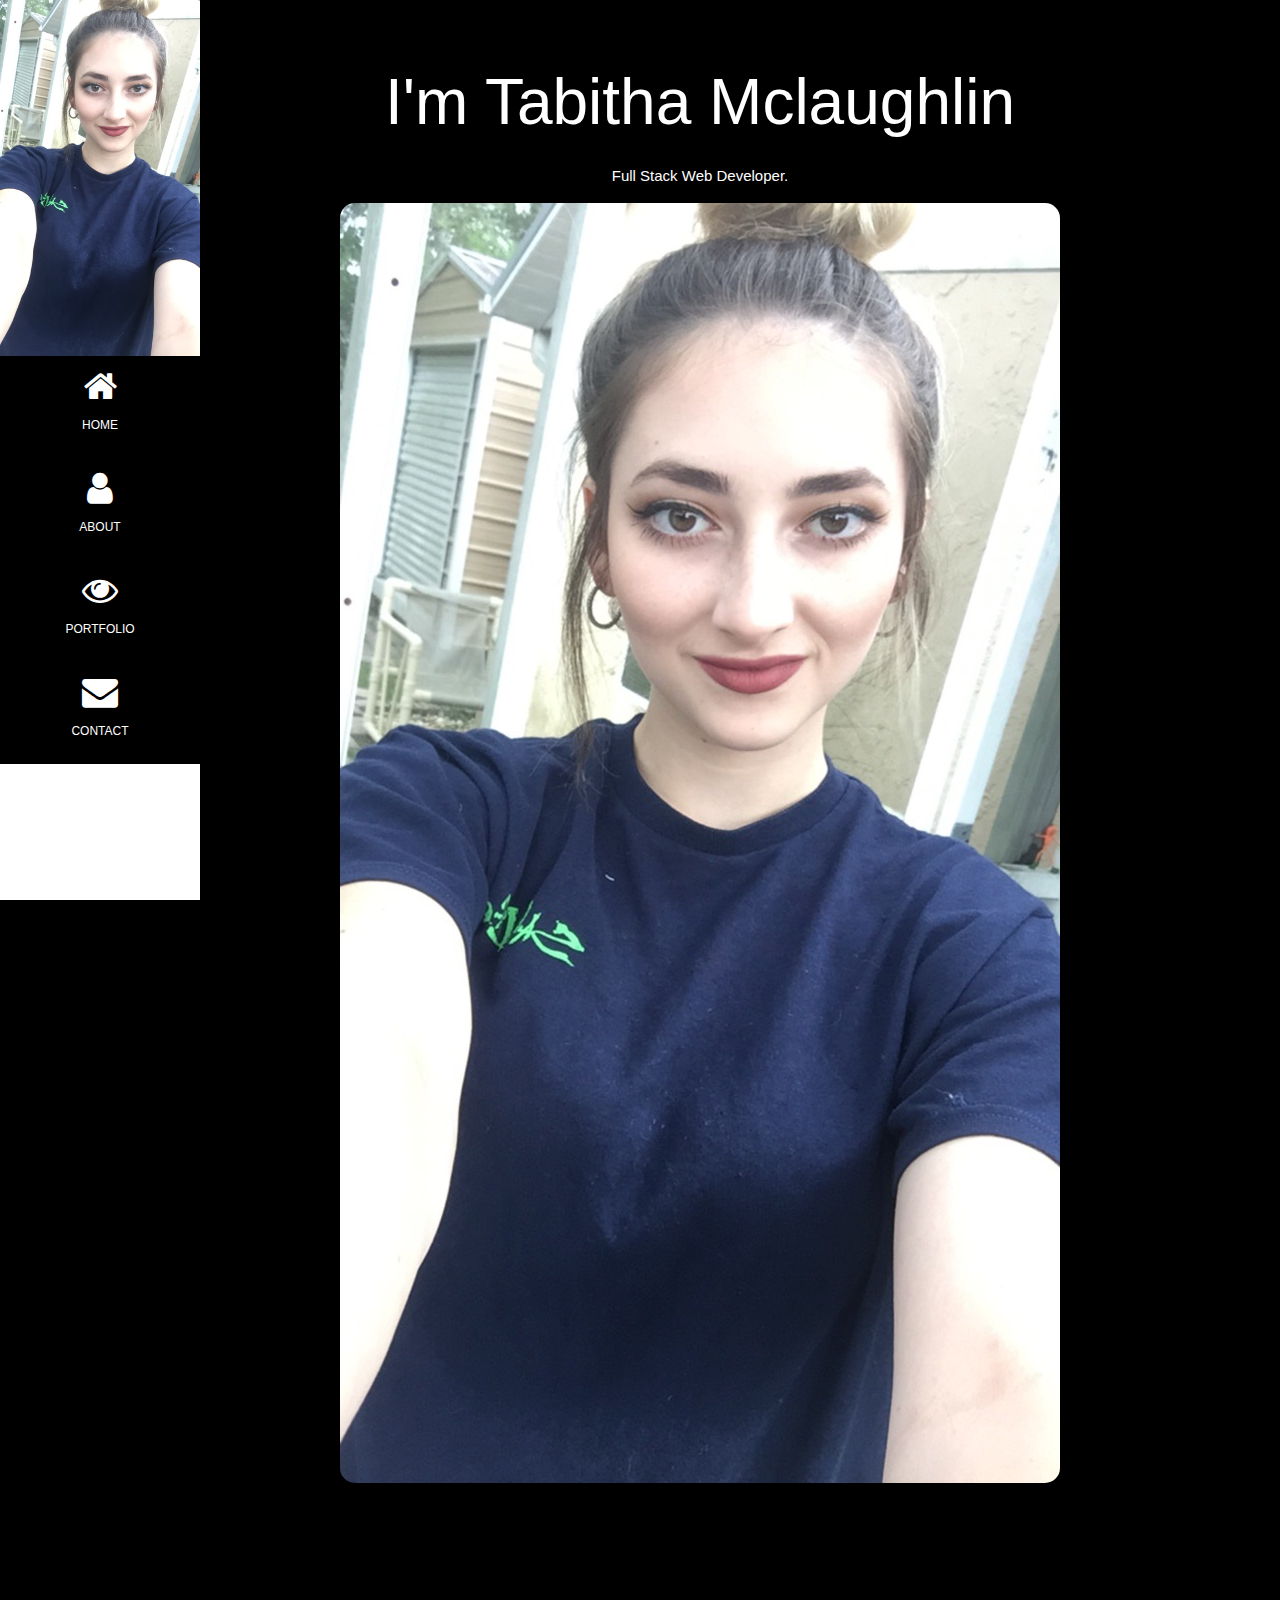
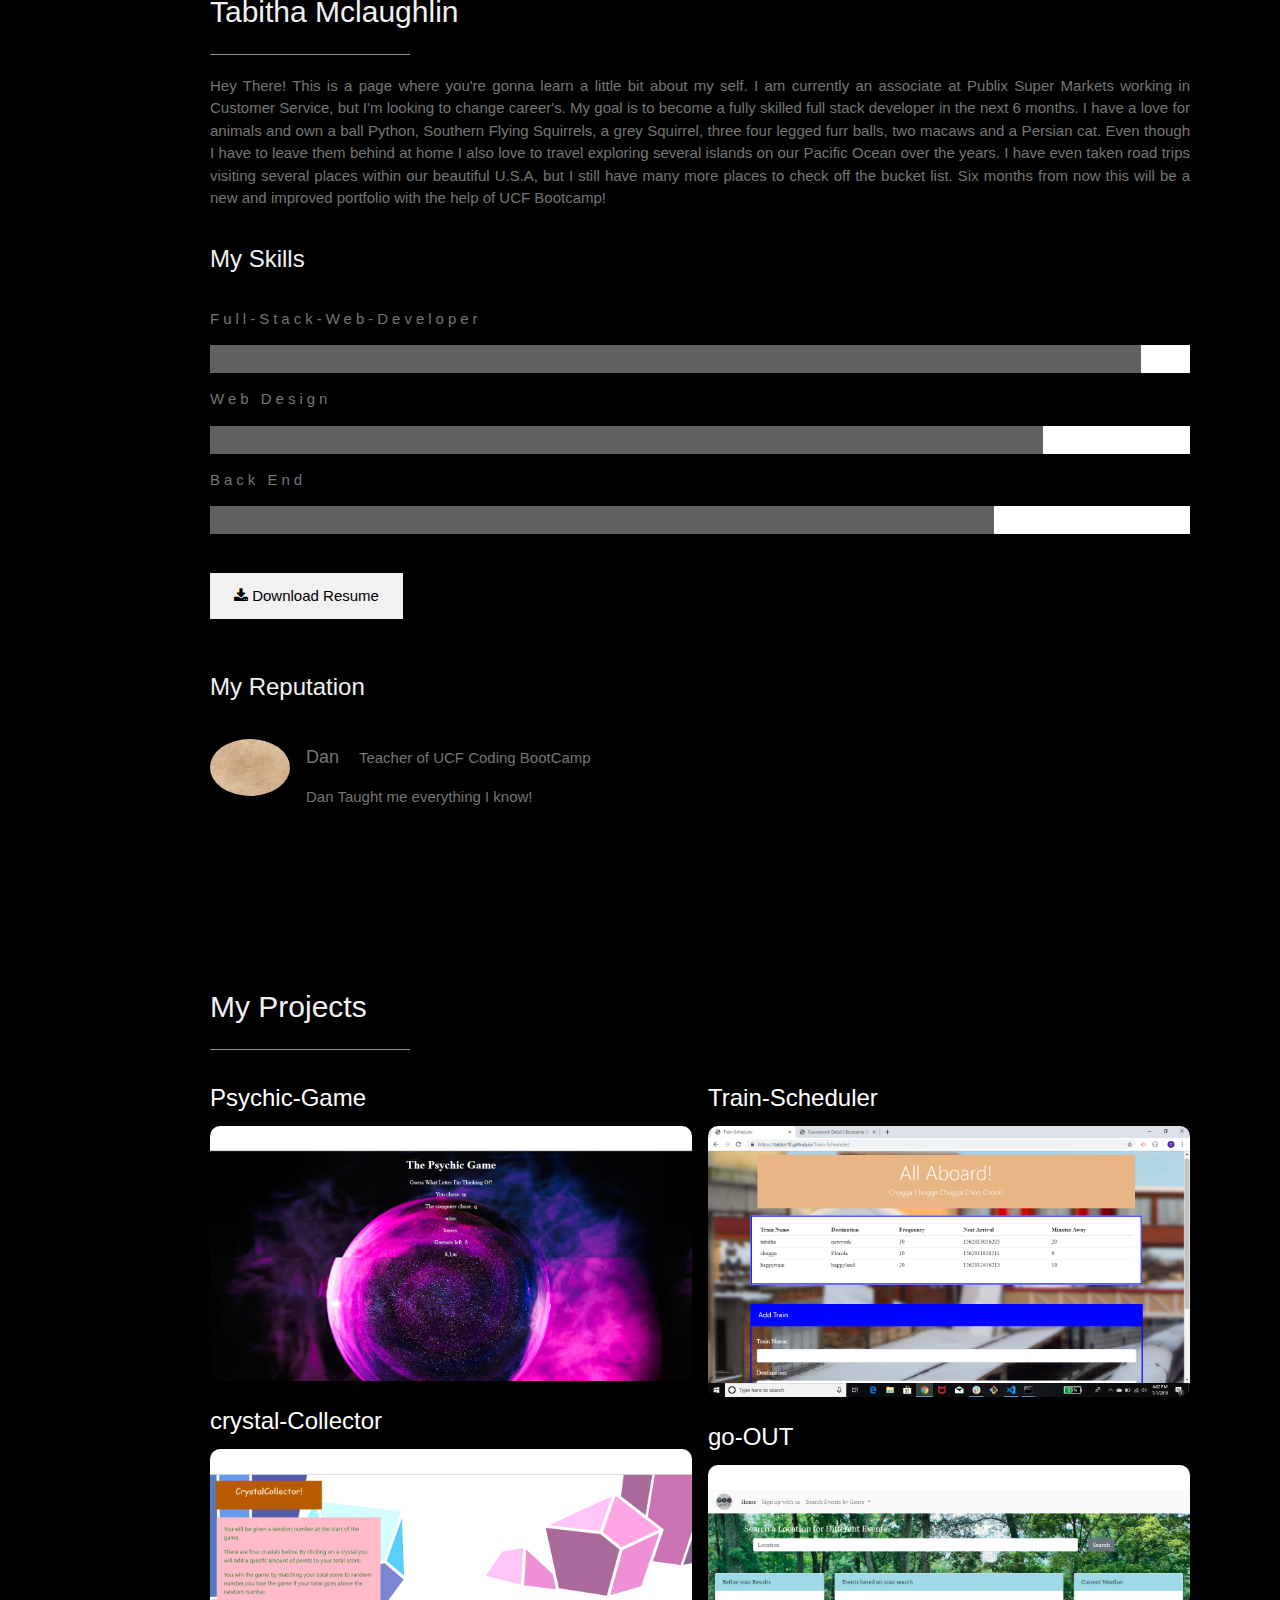
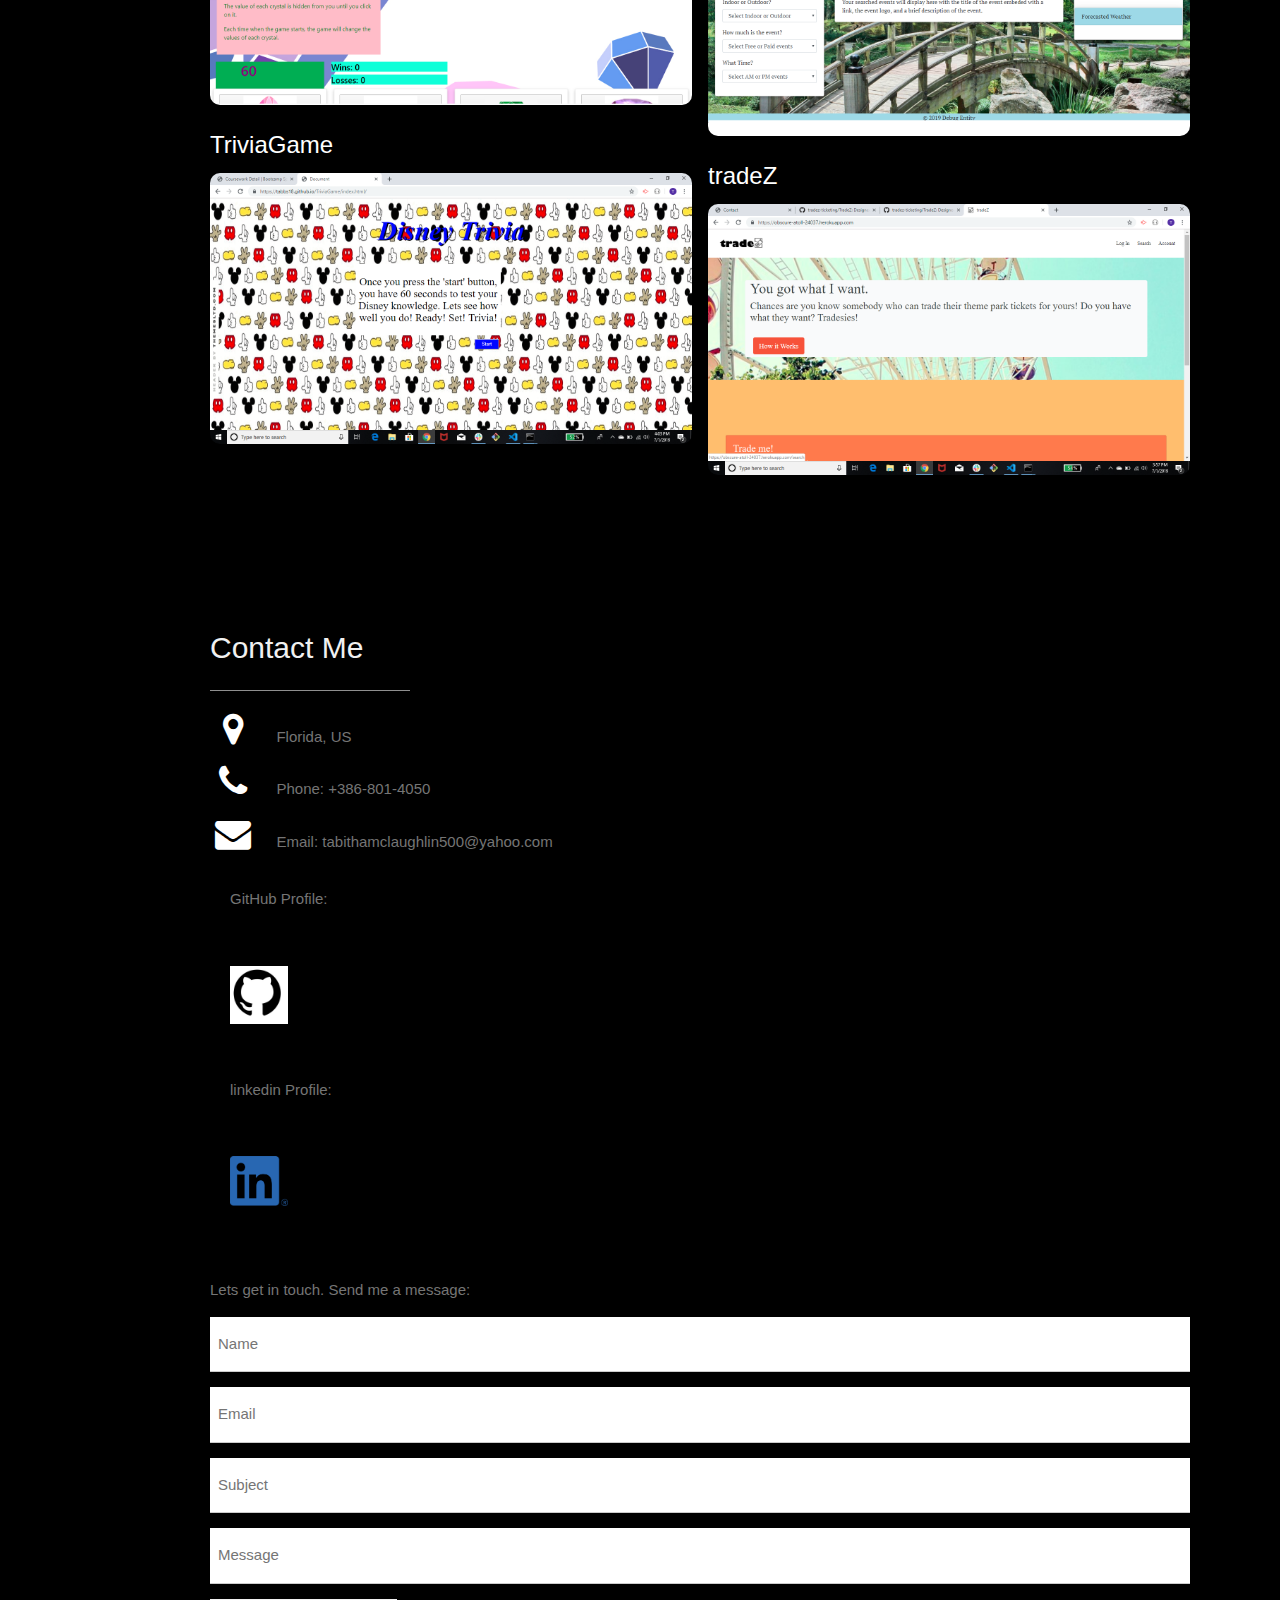
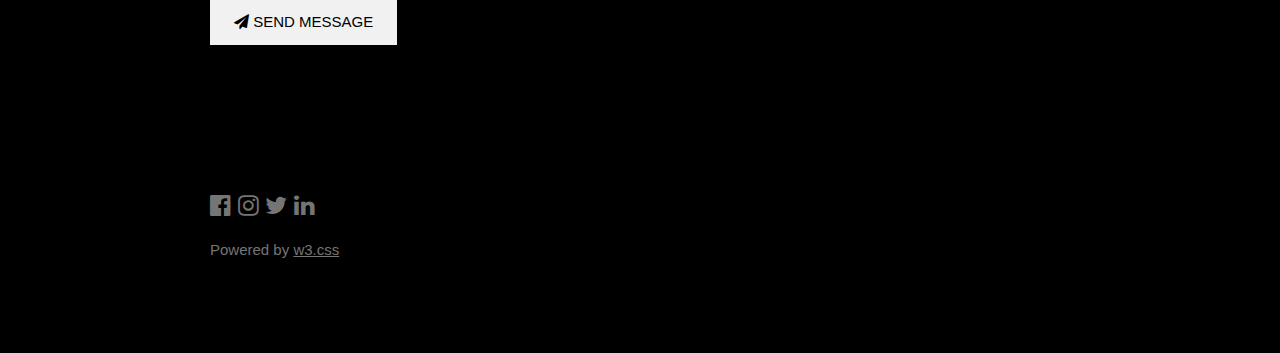
<file: index.html>
<!DOCTYPE html>
<html lang="en">

<head>
  <meta charset="UTF-8">
  <meta name="viewport" content="width=device-width, initial-scale=1.0">
  <meta http-equiv="X-UA-Compatible" content="ie=edge">
  <title>Contact</title>
  <link rel="stylesheet" href="./assests/style.css">
  <link rel="stylesheet" href="https://www.w3schools.com/w3css/4/w3.css">
  <link rel="stylesheet" href="https://fonts.googleapis.com/css?family=Montserrat">
  <link rel="stylesheet" href="https://cdnjs.cloudflare.com/ajax/libs/font-awesome/4.7.0/css/font-awesome.min.css">

</head>

<body class="w3-black">
  <nav class="w3-sidebar w3-bar-block w3-small w3-hide-small w3-center">
    <img src="./assests/images.jpg/images.jpg" style="width:100%">
    <a href="#" class="w3-bar-item w3-button w3-padding-large w3-black">
      <i class="fa fa-home w3-xxlarge"></i>
      <p>HOME</p>
    </a>
    <a href="#about" class="w3-bar-item w3-button w3-padding-large w3-black">
        <i class="fa fa-user w3-xxlarge"></i>
        <p>ABOUT</p>
      </a>
      <a href="#photos" class="w3-bar-item w3-button w3-padding-large w3-black">
          <i class="fa fa-eye w3-xxlarge"></i>
          <p>PORTFOLIO</p>
        </a>
        <a href="#contact" class="w3-bar-item w3-button w3-padding-large w3-black">
            <i class="fa fa-envelope w3-xxlarge"></i>
            <p>CONTACT</p>
          </a>
  </nav>

  <!-- Navbar on small screens (Hidden on medium and large screens) -->
  <div class="w3-top w3-hide-large w3-hide-medium" id="myNavbar">
    <div class="w3-bar w3-black w3-opacity w3-hover-opacity-off w3-center w3-small">
      <a href="#" class="w3-bar-item w3-button" style="width:25% !important">HOME</a>
      <a href="#about" class="w3-bar-item w3-button" style="width:25% !important">ABOUT</a>
      <a href="#portfolio" class="w3-bar-item w3-button" style="width:25% !important">PORTFOLIO</a>
      <a href="#contact" class="w3-bar-item w3-button" style="width:25% !important">CONTACT</a>
    </div>
  </div>

  <!-- Page Content -->
  <div class="w3-padding-large" id="main">
    <!-- Header/Home -->
    <div class="creative">
      <header class="w3-container w3-padding-32 w3-center w3-black" id="home">
        <h1 class="w3-jumbo"><span class="w3-hide-small">I'm</span> Tabitha Mclaughlin</h1>
        <p>Full Stack Web Developer.</p>
        <img src="./assests/images.jpg/images.jpg" alt="girl" style="border-radius: 15px">
      </header>
    </div>

    <!-- About Section -->
    <div class="w3-content w3-justify w3-text-grey w3-padding-64" id="about">
      <h2 class="w3-text-light-grey">Tabitha Mclaughlin</h2>
      <hr style="width:200px" class="w3-opacity">
      <p>Hey There! This is a page where you're gonna learn a little bit about my self. I am currently
        an associate at Publix Super Markets working in Customer Service, but I'm looking to change career's. My goal
        is to become a fully skilled full stack developer in the next 6 months. I have a love for animals and own a
        ball Python, Southern Flying Squirrels, a grey Squirrel, three four legged furr balls, two macaws and a
        Persian cat. Even though I have to leave them behind at home I also love to travel exploring several islands
        on our Pacific Ocean over the years. I have even taken road trips visiting several places within our
        beautiful U.S.A, but I still have many more places to check off the bucket list. Six months from now this
        will be a new and improved portfolio with the help of UCF Bootcamp!
      </p>
      <h3 class="w3-padding-16 w3-text-light-grey">My Skills</h3>
      <p class="w3-wide">Full-Stack-Web-Developer</p>
      <div class="w3-white">
        <div class="w3-dark-grey" style="height:28px;width:95%"></div>
      </div>
      <p class="w3-wide">Web Design</p>
      <div class="w3-white">
        <div class="w3-dark-grey" style="height:28px;width:85%"></div>
      </div>
      <p class="w3-wide">Back End</p>
      <div class="w3-white">
        <div class="w3-dark-grey" style="height:28px;width:80%"></div>
      </div><br>

      <button class="w3-button w3-light-grey w3-padding-large w3-section">
        <i class="fa fa-download"></i> Download Resume
      </button>

      <!-- Testimonials -->
      <h3 class="w3-padding-24 w3-text-light-grey">My Reputation</h3>
      <img src="./assests/images.jpg/moreimages.jpg" alt="Avatar" class="w3-left w3-circle w3-margin-right"
        style="width:80px">
      <p><span class="w3-large w3-margin-right">Dan</span> Teacher of UCF Coding BootCamp</p>
      <p>Dan Taught me everything I know!</p><br>
      <!-- End About Section -->
    </div>

    <!-- Portfolio Section -->
    <div class="w3-padding-64 w3-content" id="photos">
      <h2 class="w3-text-light-grey">My Projects</h2>
      <hr style="width:200px" class="w3-opacity">

      <!-- Grid for photos -->
      <div class="w3-row-padding" style="margin:0 -16px">
        <div class="w3-half">
          <div class="div-style">
            <h3>Psychic-Game</h3>
            <a href="https://tabbs18.github.io/Psychic-Game/"> <img src="./assests/images.jpg/psychic_game_prt.png"
                style="width:100%; border-radius: 10px">
            </a>
          </div>
          <div class="div-style">
            <h3>crystal-Collector</h3>
            <a href="https://tabbs18.github.io/unit-4-game/"> <img src="./assests/images.jpg/crystalCollector_prt.png"
                style="width:100%; border-radius: 10px">
            </a>
          </div>
          <div class="div-style">
            <h3>TriviaGame</h3>
            <a href=" https://tabbs18.github.io/TriviaGame/"><img src="./assests/images.jpg/trivia.png"
                style="width:100%; border-radius: 10px"></a>
          </div>

        </div>

        <div class="w3-half">
          <div class="div-style">
            <h3>Train-Scheduler</h3>
            <a href="https://tabbs18.github.io/Train-Scheduler/"><img src="./assests/images.jpg/train.png"
                style="width:100%; border-radius: 10px"></a>
          </div>
          <div>
            <h3>go-OUT</h3>
            <a href="https://patienced.github.io/go-OUT/"><img src="./assests/images.jpg/go-out.png"
                style="width:100%; border-radius: 10px"></a>
          </div>
          <div>
            <h3>tradeZ</h3>
            <a href="https://obscure-atoll-24037.herokuapp.com/"><img src="./assests/images.jpg/tradez.png"
                style="width:100%; border-radius: 10px"></a>
          </div>
        </div>
        <!-- End photo grid -->
      </div>
      <!-- End Portfolio Section -->
    </div>

    <!-- Contact Section -->
    <div class="w3-padding-64 w3-content w3-text-grey" id="contact">
      <h2 class="w3-text-light-grey">Contact Me</h2>
      <hr style="width:200px" class="w3-opacity">

      <div class="w3-section">
        <p><i class="fa fa-map-marker fa-fw w3-text-white w3-xxlarge w3-margin-right"></i> Florida, US</p>
        <p><i class="fa fa-phone fa-fw w3-text-white w3-xxlarge w3-margin-right"></i> Phone: +386-801-4050</p>
        <p><i class="fa fa-envelope fa-fw w3-text-white w3-xxlarge w3-margin-right"> </i> Email:
          tabithamclaughlin500@yahoo.com</p>
        <p class="margin-right">GitHub Profile: </p><a href="https://github.com/Tabbs18"><img class="margin-right"
            src="./assests/images.jpg/github-logo.jpg" style="width:10%; height: 20%;"></a>
        <p class="margin-right">linkedin Profile: </p><a
          href="https://www.linkedin.com/in/tabitha-mclaughlin-46b6b917b/"><img class="margin-right"
            src="./assests/images.jpg/LI-In-Bug.png" style="width:10%; height: 20%;"></a>
      </div><br>
      <p>Lets get in touch. Send me a message:</p>

      <form action="/action_page.php" target="_blank">
        <p><input class="w3-input w3-padding-16" type="text" placeholder="Name" required name="Name"></p>
        <p><input class="w3-input w3-padding-16" type="text" placeholder="Email" required name="Email"></p>
        <p><input class="w3-input w3-padding-16" type="text" placeholder="Subject" required name="Subject"></p>
        <p><input class="w3-input w3-padding-16" type="text" placeholder="Message" required name="Message"></p>
        <p>
          <button class="w3-button w3-light-grey w3-padding-large" type="submit">
            <i class="fa fa-paper-plane"></i> SEND MESSAGE
          </button>
        </p>
      </form>
      <!-- End Contact Section -->
    </div>

    <!-- Footer -->
    <footer class="w3-content w3-padding-64 w3-text-grey w3-xlarge">
      <a href="https://www.facebook.com/"><i class="fa fa-facebook-official w3-hover-opacity"></i></a>
      <a href="https://www.instagram.com/"><i class="fa fa-instagram w3-hover-opacity"></i></a>
      <i class="fa fa-twitter w3-hover-opacity"></i>
      <a href="https://www.linkedin.com/in/tabitha-mclaughlin-46b6b917b/"><i
          class="fa fa-linkedin w3-hover-opacity"></i></a>
      <p class="w3-medium">Powered by <a href="https://www.w3schools.com/w3css/default.asp" target="_blank"
          class="w3-hover-text-green">w3.css</a></p>
      <!-- End footer -->
    </footer>

    <!-- END PAGE CONTENT -->
  </div>

</body>

</html>
</file>
<file: assests/style.css>
body,
h1,
h2,
h3,
h4,
h5,
h6 {
  font-family: "Montserrat", sans-serif
}

.w3-row-padding img {
  margin-bottom: 12px
}

/* Set the width of the sidebar to 120px */
.w3-sidebar {
  width: 120px;
}

/* Add a left margin to the "page content" that matches the width of the sidebar (120px) */
#main {
  margin-left: 120px;
  background-color: black;
}

/* Remove margins from "page content" on small screens */
@media only screen and (max-width: 600px) {
  #main {
    margin-left: 0
  }
}


/* Remove margins from "page content" on small screens */
@media only screen and (max-width: 600px) {
  #main {
    margin-left: 0
  }
}

div.background {
  background: url(klematis.jpg) repeat;
  border: 2px solid black;
}

.creative {
  position: relative;
  -webkit-animation-name: example; /* Safari 4.0 - 8.0 */
  -webkit-animation-duration: 4s; /* Safari 4.0 - 8.0 */
  -webkit-animation-delay: 2s; /* Safari 4.0 - 8.0 */
  animation-name: example;
  animation-duration: 4s;
  animation-delay: -2s;
}
/* Standard syntax */
@keyframes example {
  0%   {left:0px; top:0px;}
  25%  {left:200px; top:0px;}
  50%  {left:200px; top:200px;}
  75%  {left:0px; top:200px;}
  100% {left:0px; top:0px;}
}
.margin-right {
  padding: 20px;
}

.div-style{
  border: #222;
  border-radius: 20px;
}

body {
  background-color: black;
}
/* 
.me {
  width: 100%;
  margin: 10px;
  padding: 3px;
}

p {
  font-family: 'Dancing Script', cursive;
  color: black;
  font-size: 18px;
  font-style: bolder;
  font-weight: bolder;
} */

/* .container {
  color: black;
  background: white;
  height: max-content;
  margin-top: 55px;
  border: solid;
  width: 100%;
} */

/* 
* {
  box-sizing: border-box;
}

h2 {
  text-align: auto;
  text-emphasis: bold;
}

h1 {
  margin-right: 55%;
  border: solid;
  background: white;
  color: black;
  font-family: 'Open Sans Condensed', sans-serif;
}

form {
  width: 75%;
  margin-top: 15px;
  padding: 3px;
}

.btn-lg {
  padding: .5rem 1rem;
  font-size: 1.25rem;
  margin: 14px;
}

img {
  width: 45%;
  padding: 5px;
  margin: 2px;
}

html {
  position: relative;
  min-height: 100%;
}

body {
  margin-bottom: 60px;
}

.responsive {
  width: 100%;
  height: auto;
}

.footer {
  position: absolute;
  bottom: 0;
  width: 100%;
  height: 30px;
  background-color: black;
  text-align: center;
  color: white;
} */

/* @media only screen and (min-width: 600px) {
  [class*="col-"] {
    width: 100%;
  }
}

@media only screen and (max-width: 400px) {
  h1 {
    width: 100%;
  }
} */
</file>
